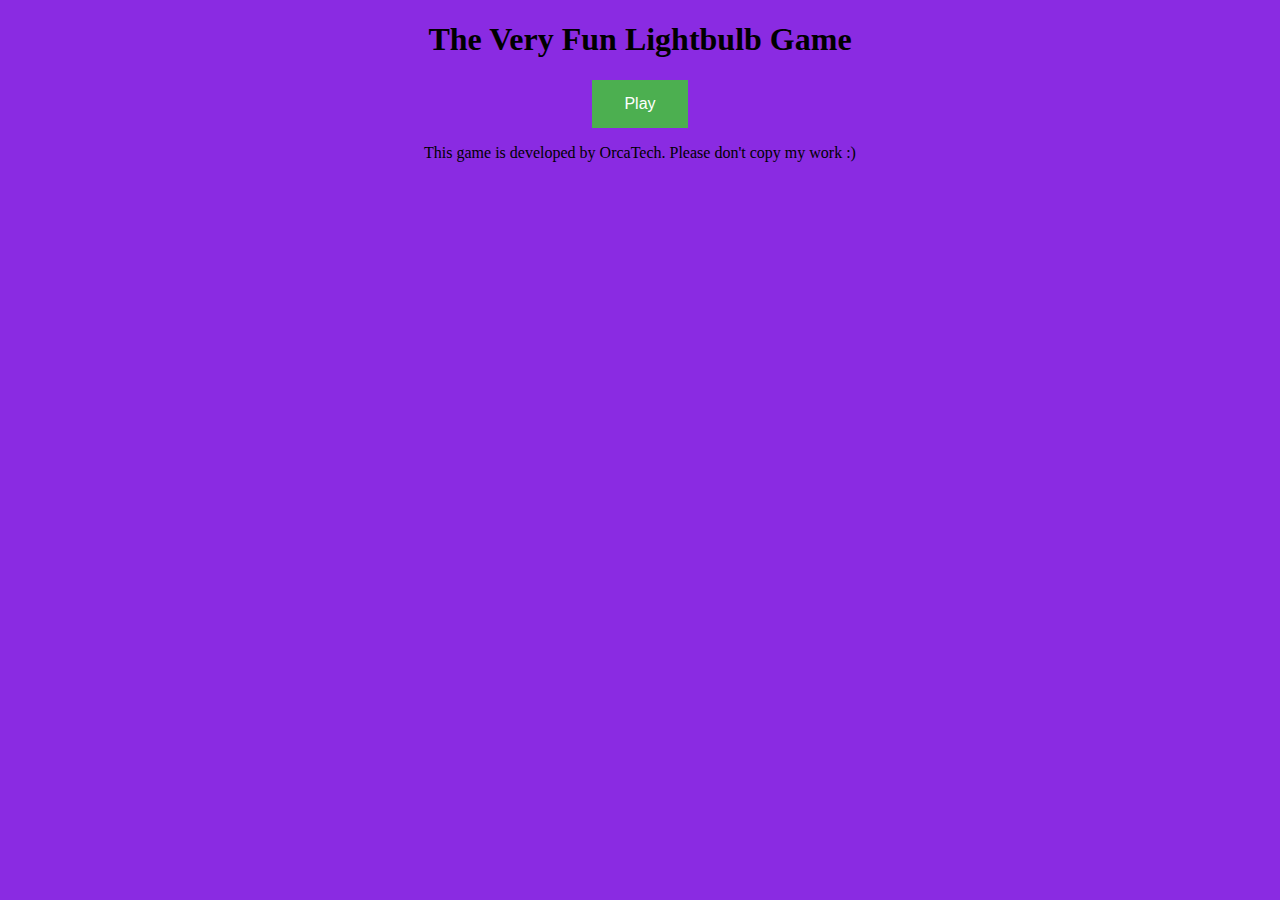
<file: index.html>
<!DOCTYPE html>
<html>
    <head>
        <title>Lightbulb Game</title>
        <link rel="stylesheet" href="home.css">
        <link rel="shortcut icon" type="image/gif" href="pic_bulbon.gif"/>
    </head>
    <body>
        <h1>The Very Fun Lightbulb Game</h1>
        <div>
            <button class="button" onclick="location.href='lightbulb.html'" type="submit">Play</button>
        </div>
        <p>This game is developed by OrcaTech. Please don't copy my work :)</p>
    </body>
</html>
</file>
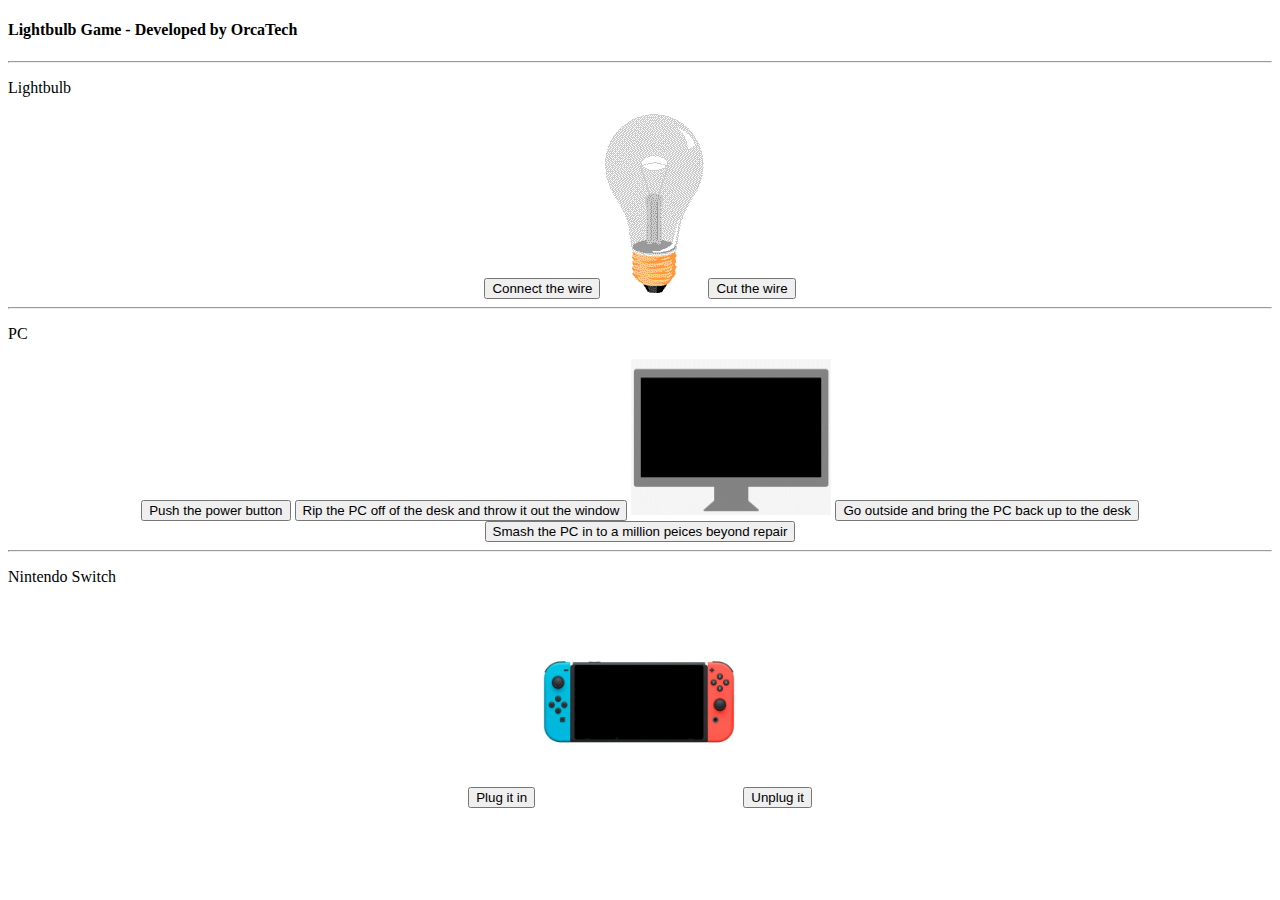
<file: lightbulb.html>
<!DOCTYPE html>
<html>
    <head>
        <title>Lightbulb</title>
        <script src="script.js"></script>
        <link rel="stylesheet" href="style.css">
    </head>
    <body>
        <h4>Lightbulb Game - Developed by OrcaTech</h4>
        <hr>
        <p>Lightbulb</p>
        <div style="text-align: center;">
            <button onclick="lbOn()">Connect the wire</button>
            <img id="lightbulb" src="pic_bulboff.gif" style="width:100px;">
            <button onclick="lbOff()">Cut the wire</button>
        </div>
        <hr>
        <p>PC</p>
        <div style="text-align: center;">
            <button onclick="scrOn()">Push the power button</button>
            <button onclick="scrOff()">Rip the PC off of the desk and throw it out the window</button>
            <img id="screen" src="pic_screenoff.gif" style="width:200px">
            <button onclick="scrRegen()">Go outside and bring the PC back up to the desk</button>
            <button onclick="pcBreak()">Smash the PC in to a million peices beyond repair</button>
        </div>
        <hr>
        <p>Nintendo Switch</p>
        <div>
            <button onclick="swOn()">Plug it in</button>
            <img id="switch" src="pic_switchoff.gif" style="width: 200px">
            <button onclick="swOff()">Unplug it</button>
        </div>
   </body>
</html>
</file>
<file: home.css>
h1 {text-align: center;}
p {
text-align: center;
}
div {text-align: center;}
button {text-align: center;}
.button {
background-color: #4CAF50; /* Green */
border: none;
color: white;
padding: 15px 32px;
text-align: center;
text-decoration: none;
display: inline-block;
font-size: 16px;
}
body {
    background-color: blueviolet;
}
</file>
<file: style.css>
.button {
    background-color: #4CAF50; /* Green */
    border: none;
    color: white;
    padding: 15px 32px;
    text-align: center;
    text-decoration: none;
    display: inline-block;
    font-size: 16px;
    }
div {
    text-align: center;
}
</file>
